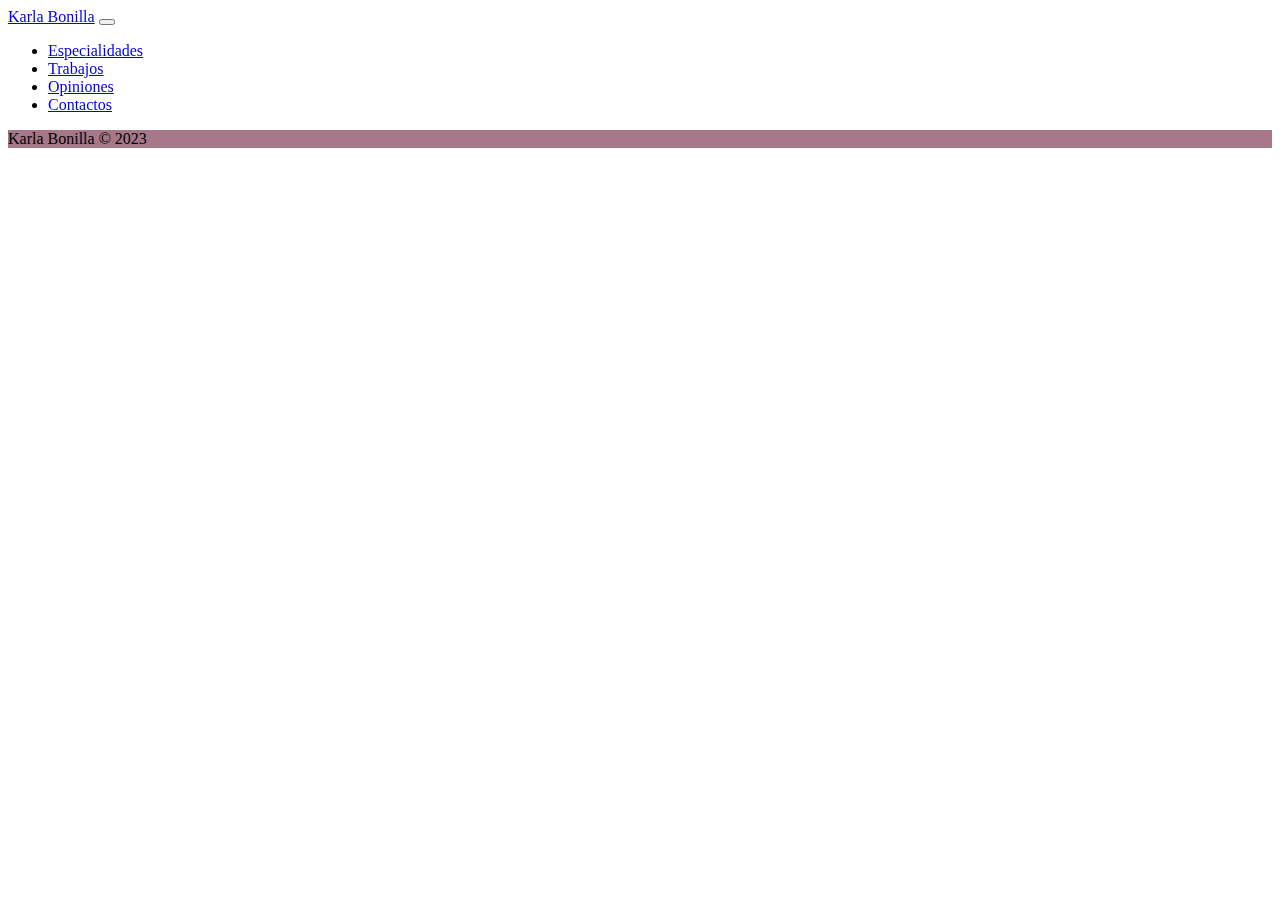
<file: single.html>
<!DOCTYPE html>
<html lang="es">
    <head>
        <meta charset="utf-8" />
        <meta name="viewport" content="width=device-width, initial-scale=1, shrink-to-fit=no" />
        <!--En la siguiente línea voy por el estilo CSS que ofrece Bootstrap-->
    <link href="https://cdn.jsdelivr.net/npm/bootstrap@5.3.2/dist/css/bootstrap.min.css" rel="stylesheet" integrity="sha384-T3c6CoIi6uLrA9TneNEoa7RxnatzjcDSCmG1MXxSR1GAsXEV/Dwwykc2MPK8M2HN" crossorigin="anonymous">
         <!--Estilo al que puedo agregar más reglas-->
        <style>
            nav {
                backdrop-filter: blur(0.5rem);
            }
            footer {
                background: #A67788;
            }
        </style>
        <title>Karla Bonilla</title>
        <link rel="icon" type="image/x-icon" href="https://github.com/Karlabo/Clase12/blob/main/fotok.png?raw=true">

    </head>
    <body class="bg-light">
        <!--Barra de navegación fija al tope, noten cambios en el href-->
        <nav class="navbar fixed-top navbar-expand-lg">
            <div class="container">
                <a class="navbar-brand" href="index.html">Karla Bonilla</a>
                <button class="navbar-toggler" type="button" data-bs-toggle="collapse" data-bs-target="#navbarMenu" aria-controls="navbarMenu" aria-expanded="false" aria-label="Toggle navigation">
                    <span class="navbar-toggler-icon"></span>
                </button>
                <div class="collapse navbar-collapse" id="navbarMenu">
                    <ul class="navbar-nav ms-auto mb-2 mb-lg-0">
                        <li class="nav-item"><a class="nav-link" href="index.html#lasEspecialidades">Especialidades</a></li>
                        <li class="nav-item"><a class="nav-link" href="index.html#losTrabajos">Trabajos</a></li>
                        <li class="nav-item"><a class="nav-link" href="index.html#lasOpiniones">Opiniones</a></li>
                        <li class="nav-item"><a class="nav-link" href="index.html#losContactos">Contactos</a></li>
                    </ul>
                </div>
            </div>
        </nav>
        <!--Sección sin identidad-->
        <section>
            <div class="container my-5 pt-5">
                <div class="row row-cols-1 row-cols-lg-2 g-4" id="trabajos"></div>
            </div>
        </section>
        <!--Complemento lateral-->
        <aside>
            <div class="container pb-4">
                <div class="row">
                    <div class="col-6" id="back"></div>
                    <div class="col-6 text-end" id="next"></div>
                </div>
            </div>
        </aside>
        <!-- El pie de página-->
        <footer class="py-4 text-white">
            <div class="container px-5"><p class="text-center small">Karla Bonilla &copy; 2023</p></div>
        </footer>
        <!-- Lo que sigue es JavaScript a secas-->
        <script>
            //Tomo el dato que trae ?nro=
            var n = new URLSearchParams(window.location.search).get("nro");
            //Lo que trae ?nro= será tratado siempre como número
            n = Number(n);
            //crearé una función asincrónica
            async function portfolio() {
                const consulta = await fetch("https://raw.githubusercontent.com/karlabo/kbom/main/datos.json");
                const data = await consulta.json();
                const cuantos = data.length;
                //Como n es siempre número: Ya no tengo posibilidad de null
                document.querySelector("#trabajos").innerHTML = '<div class="col"><h2 class="fs-1">' + data[n].nombre + "</a></h2><p>" + data[n].texto + "</p><small>#" + data[n].soporte + "</small></div>";

                //un forEach para cada foto del trabajo
                data[n].fotos.forEach((x) => {
                    document.querySelector("#trabajos").innerHTML += '<div class="col"><img src="' + x + '" class="w-100 rounded shadow-sm"></div>';
                });
                //Necesito una condición para pasar a trabajo anterior o siguiente si lo hubiera
                if (n < 1) {
                    document.querySelector("#next").innerHTML = '<a href="single.html?nro=' + (n + 1) + '" class="btn btn-sm btn-outline-secondary">siguiente &rarr;</a>';
                } else if (n > 0 && n < cuantos - 1) {document.querySelector("#back").innerHTML = '<a href="single.html?nro=' + (n - 1) + '" class="btn btn-sm btn-outline-secondary">&larr; anterior</a>';
                    document.querySelector("#next").innerHTML = '<a href="single.html?nro=' + (n + 1) + '" class="btn btn-sm btn-outline-secondary">siguiente &rarr;</a>';
                } else {document.querySelector("#back").innerHTML = '<a href="single.html?nro=' + (n - 1) + '" class="btn btn-sm btn-outline-secondary">&larr; anterior</a>';
                }
            } //ahora cierro la creación de la función asincrónica
            portfolio().catch((error) => console.error(error));
        </script>
        <!-- Lo que sigue es la biblioteca de Bootstrap-->
        <script src="https://cdn.jsdelivr.net/npm/bootstrap@5.3.2-alpha2/dist/js/bootstrap.bundle.min.js" integrity="sha384-C6RzsynM9kWDrMNeT87bh95OGNyZPhcTNXj1NW7RuBCsyN/o0jlpcV8Qyq46cDfL" crossorigin="anonymous"></script>
    </body>
</html>
</file>
